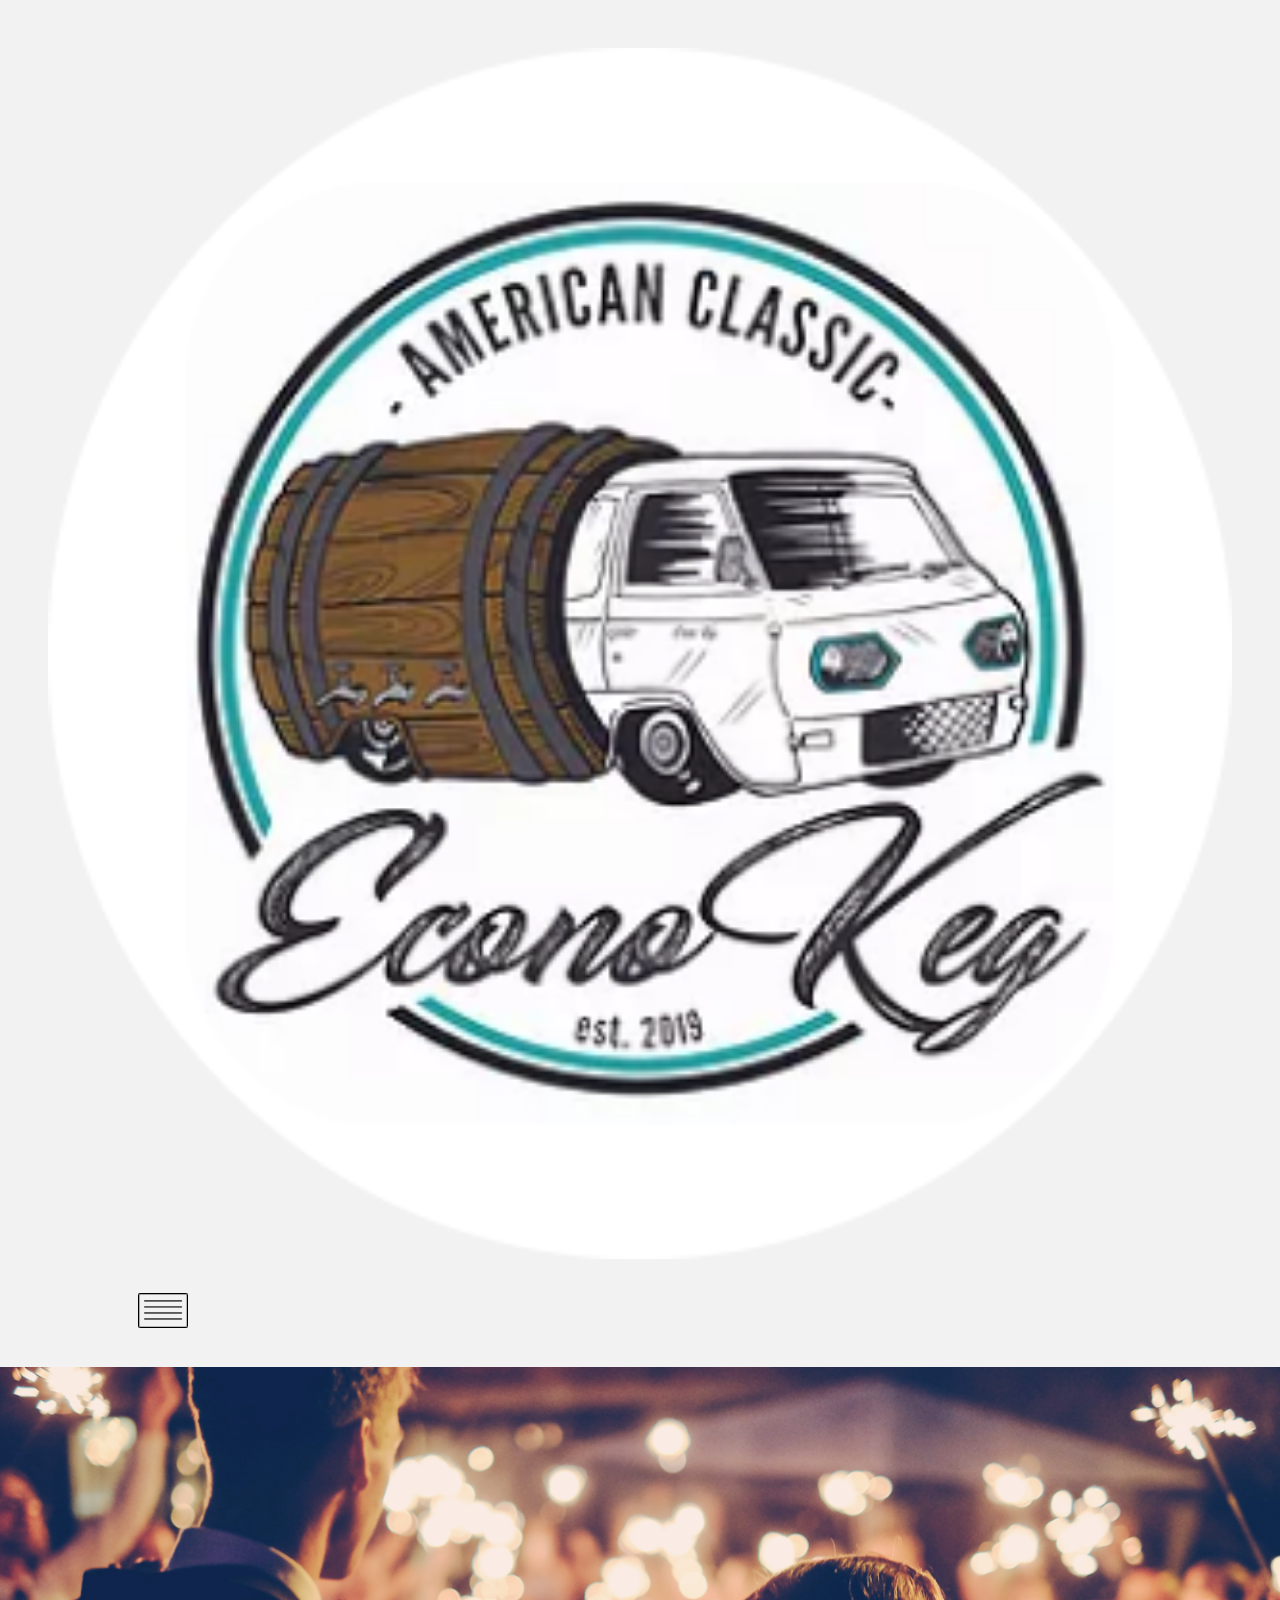
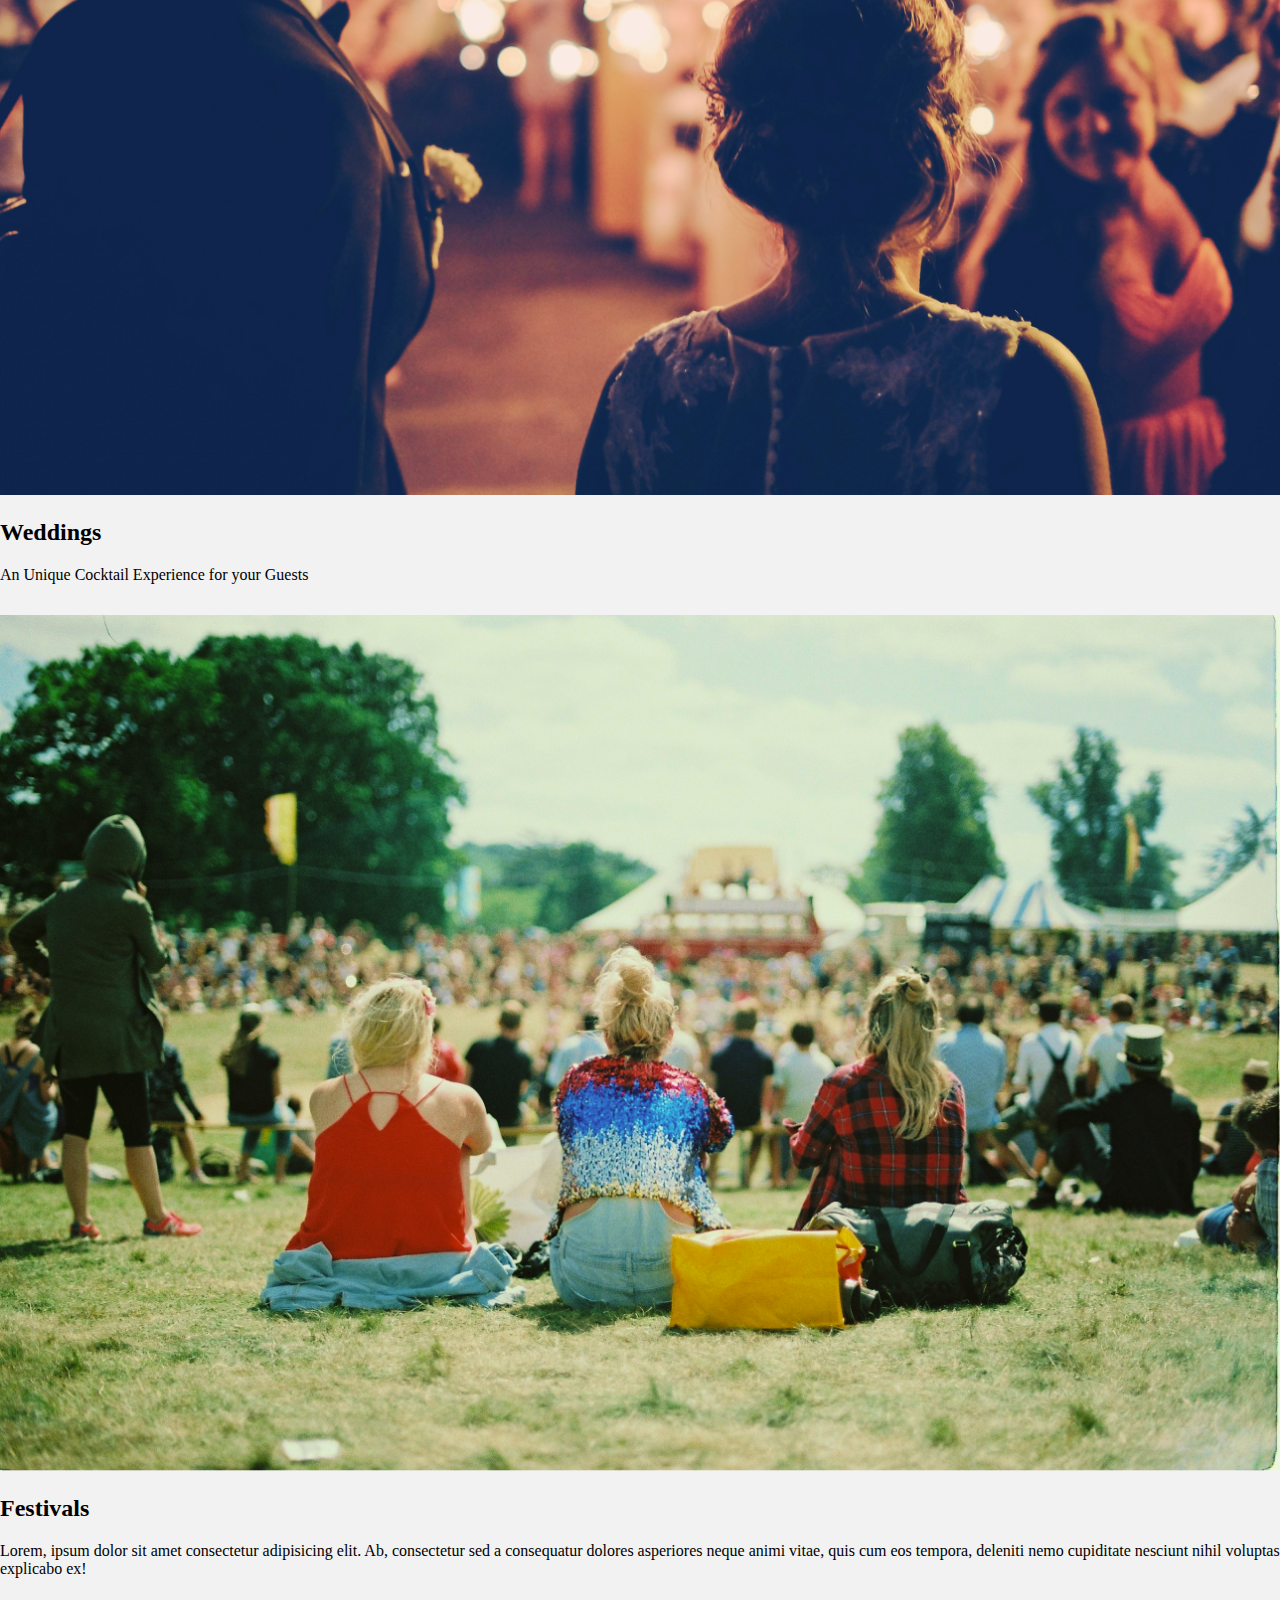
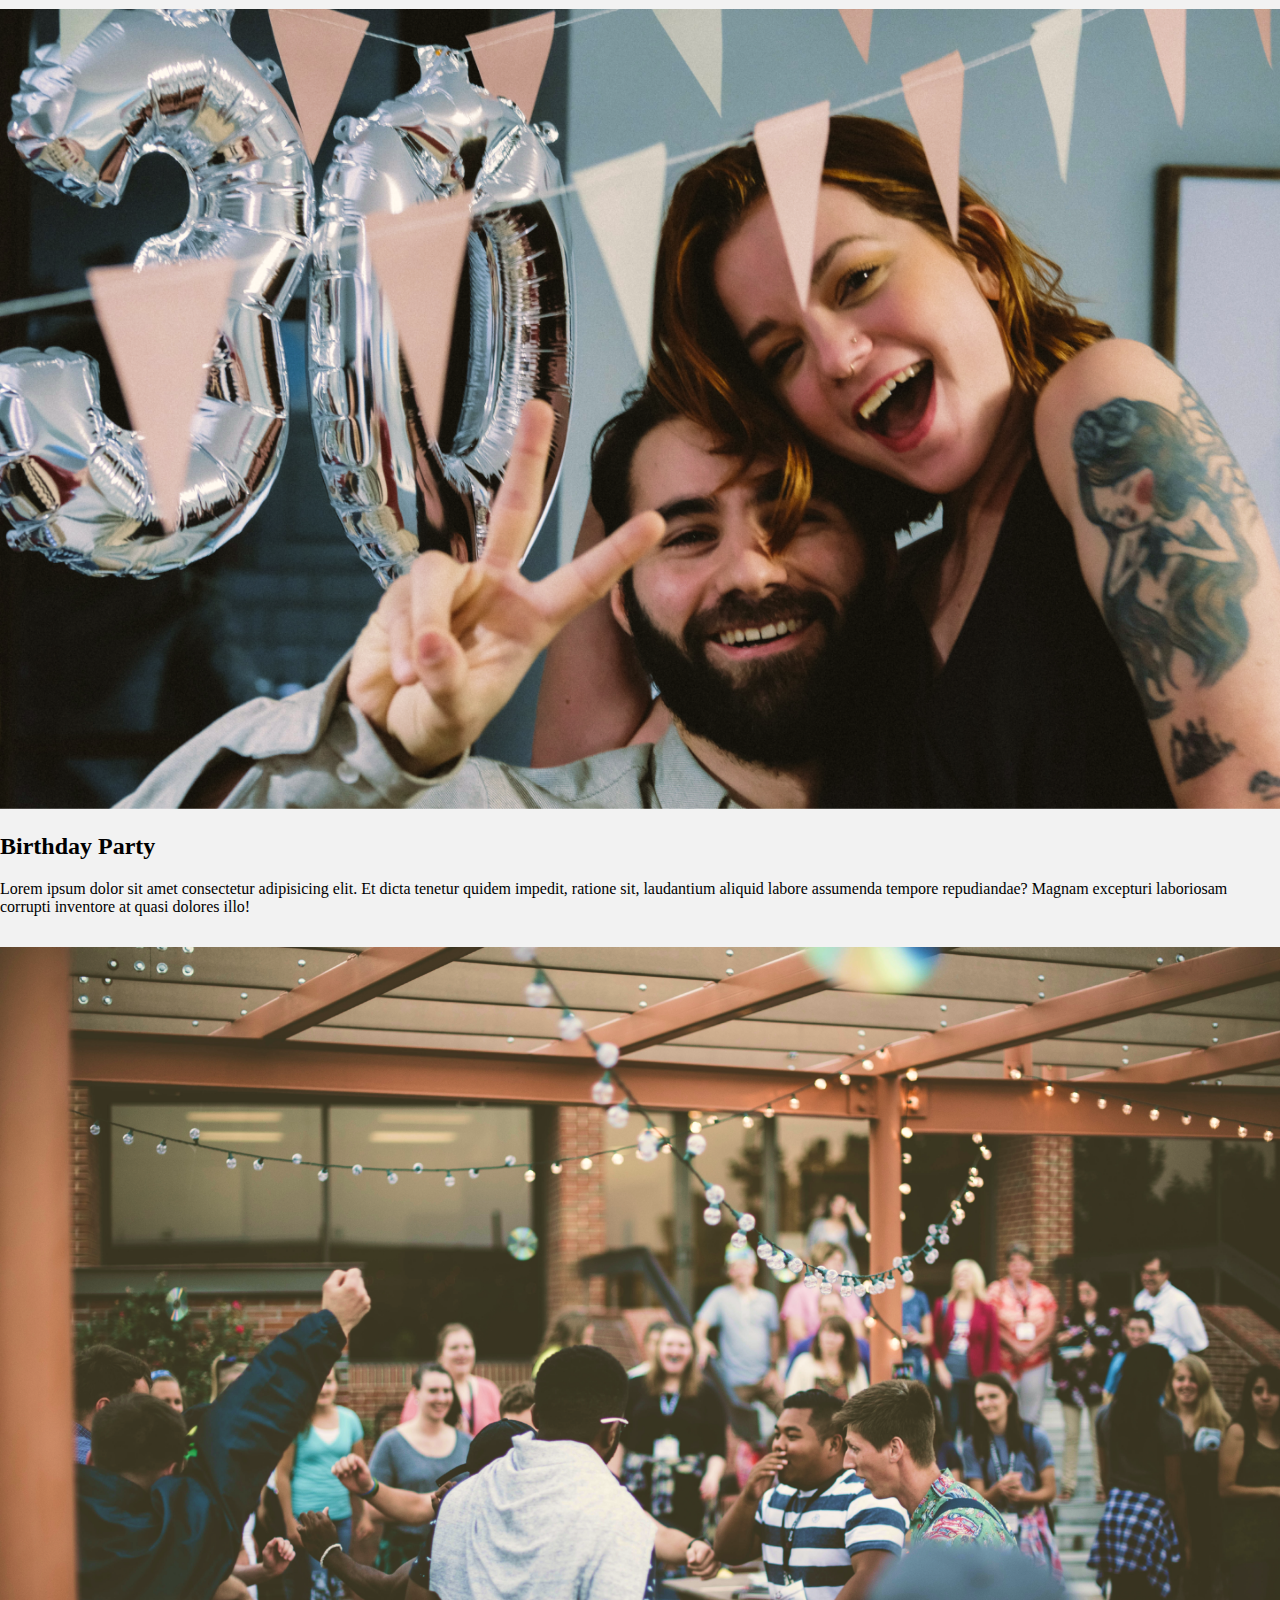
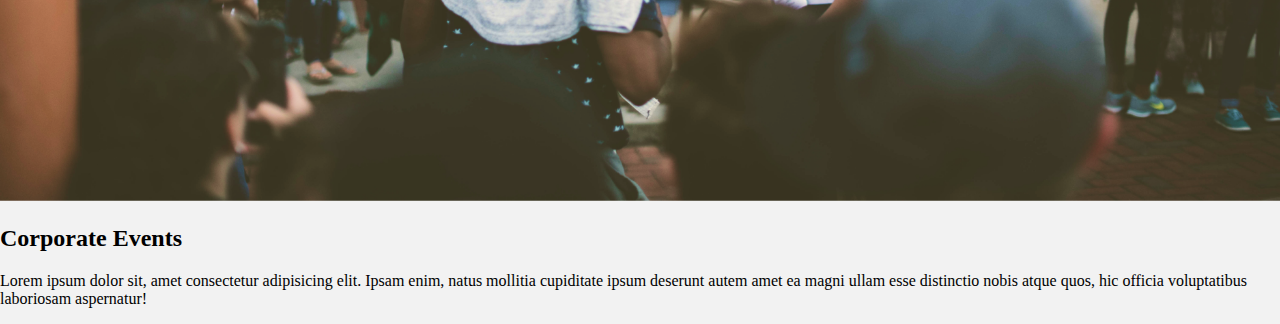
<file: index.html>
<!DOCTYPE html>
<html lang="en">
<head>
    <meta charset="UTF-8">
    <meta http-equiv="X-UA-Compatible" content="IE=edge">
    <meta name="viewport" content="width=device-width, initial-scale=1.0">
    <!--create meta tag below-->
    <meta name="description" content="">
    <link rel="stylesheet" href="/css/style.css">
    <title>Econokeg</title>
</head>
<body>
    <div class="navbar">
        <div class="container">
            <a href= "#"><img class="logo-header" src="images\logo.png" alt="Econokeg logo"></a>
            <img id="mobile-cta" class= "mobile-menu" src="images\hamburgermenu.png" alt="Navigation Menu selector">
            <nav>
                <ul class="primary-nav">
                
                    <li><a class= "active" href="#home">Home</a></li>
                    <li><a href="#services">Services</a></li>
                    <li><a href="#about">About</a></li>
                </ul>    
                <ul class="secondary-nav">
                    <li><a href="#gallery">Gallery</a></li>
                    <li><a href="Contact">Contact</a></li>
                    <button href="#">Book Us Today!</button>
                    
                </ul>
            </nav>
        </div>            
    </div>      
           
    <div class="img-slider">
        <div class="slide active">
          <img src="images\herobannerimgwedding1.png" alt="Wedding image">
          <div class="info">
            <h2>Weddings</h2>
            <p>An Unique Cocktail Experience for your Guests</p>
          </div>
        </div>     
         
        <div class="slide">
          <img src="images/festivalimg.png" alt="people at a festival image">
          <div class="info">
            <h2>Festivals</h2>
            <p>Lorem, ipsum dolor sit amet consectetur adipisicing elit. Ab, consectetur sed a consequatur dolores asperiores neque animi vitae, quis cum eos tempora, deleniti nemo cupiditate nesciunt nihil voluptas explicabo ex!</p>
          </div>
        </div>     
         
        <div class="slide">
          <img src="images\birthdayimg.png" alt="birthday party image">
          <div class="info">
            <h2>Birthday Party</h2>
            <p>Lorem ipsum dolor sit amet consectetur adipisicing elit. Et dicta tenetur quidem impedit, ratione sit, laudantium aliquid labore assumenda tempore repudiandae? Magnam excepturi laboriosam corrupti inventore at quasi dolores illo!</p>
          </div>
        </div>     
         
        <div class="slide">
          <img src="images\workparty.png" alt="Work party image">
          <div class="info">
            <h2>Corporate Events</h2>
            <p>Lorem ipsum dolor sit, amet consectetur adipisicing elit. Ipsam enim, natus mollitia cupiditate ipsum deserunt autem amet ea magni ullam esse distinctio nobis atque quos, hic officia voluptatibus laboriosam aspernatur!</p>
          </div>
        </div> 
    </div>    
         
        
   

</body>
</html>
</file>
<file: css/style.css>
@import url("https://fonts.googleapis.com/css2?family=Alegreya:wght@400;700&family=Noto+Serif:wght@700&display=swap");
:root {
  --primary-color: #0D2D2D;
  --secondary-color: #28D6D4;
}

body {
  background-color: #f2f2f2;
  margin: 0;
}

.navbar {
  padding: 3em;
  margin-bottom: -28px;
}

.navbar .logo-header {
  margin: auto 30px 30px 0;
  cursor: pointer;
  width: 100%;
}

.navbar a {
  text-decoration: none;
}

.navbar .primary-nav {
  color: var(--primary-color);
  list-style: none;
  font-family: 'noto-serif', arial;
  font-weight: bold;
  font-size: 16px;
  text-transform: uppercase;
}

.navbar .secondary-nav {
  color: var(--primary-color);
  font-weight: bold;
  list-style: none;
  font-family: 'noto-serif', arial;
  font-size: 16px;
  text-transform: uppercase;
}

.navbar .mobile-menu {
  width: 50px;
  margin: auto 90px;
}

.navbar nav {
  display: none;
}

.navbar .container {
  display: block;
  cursor: pointer;
}

.img-slider img {
  width: 100%;
  margin-top: 15px;
  position: relative;
}

.img-slider img .slide {
  z-index: 1;
  position: absolute;
  width: 100%;
  -webkit-clip-path: circle(0% at 0 50%);
          clip-path: circle(0% at 0 50%);
}

.img-slider img .slide .active {
  -webkit-clip-path: circle(150% at 0 50%);
          clip-path: circle(150% at 0 50%);
  -webkit-transition: 2s;
  transition: 2s;
  -webkit-transition-property: -webkit-clip-path;
  transition-property: -webkit-clip-path;
  transition-property: clip-path;
  transition-property: clip-path, -webkit-clip-path;
}
/*# sourceMappingURL=style.css.map */
</file>
